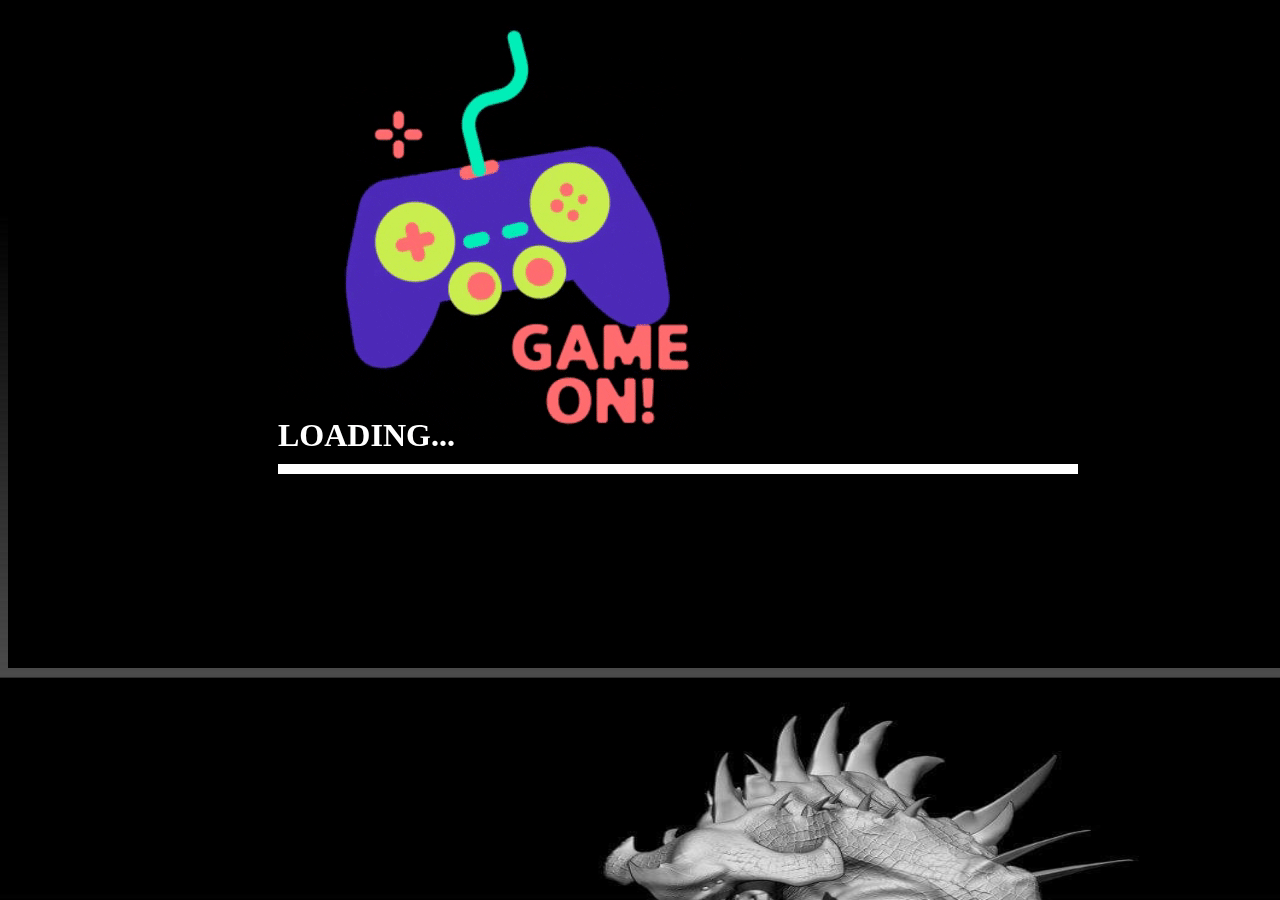
<file: index.html>
<!DOCTYPE html>
<html>
  <head>
    <title>CARD CHANCE</title>
    <meta charset="utf-8" />
    <meta name="description" content="Welcome To my website" />
    <link rel="stylesheet" href="style.css" />
    <style></style>
  </head>
  <body>
    <section class="container">
      <img src="icons/return.png" title="return" id="return" />
      <input type="text" id="input" autocomplete="off" placeholder="1>>10" />
      <button id="go">Goo!!</button>
      <button id="replay">Restart</button>
      <div id="divErreur">Enter The Number First !</div>
      <div class="parent" id="boss">
        <div class="front">FRONT</div>
        <div id="Nluck" class="back">7</div>
      </div>
      <section id="win" class="C_win"></section>
      <section id="loss" class="C_loss"></section>
    </section>
    <section class="begin">
      <button id="StartGame">Start Game</button>
      <button id="Help">Help</button>
      <button id="Quit">Quit</button>
      <div id="divHelp">
        <img src="icons/annulerHelp.png" />
        <h1>Help</h1>
        <h2>Welcome To card Chance and Thank you For Your visited</h2>
        <img src="icons/guideHelp.png" title="guide" />
      </div>
    </section>
    <section class="lancer_game" id="departGame">
      <img src="icons/gameon.gif" />
      <h1>LOADING...</h1>
      <label id="lab1">100%</label>
      <div id="loading"></div>
    </section>
    <script src="jquery-3.5.1.min.js"></script>
    <script src="scripts.js"></script>
  </body>
</html>
</file>
<file: style.css>
*
{
	box-sizing: border-box;
	outline: none;
}
body
{
	perspective:1000px;
/*	background: linear-gradient(to left,#6FCA9B,#09987F);*/
	background-image: url('background/backbody.jpeg');
	background-size: 120% 110%;
	height: 600px;
	overflow: hidden;
}
.container
{
	position: relative;
	height: 650px;
	overflow: hidden;
}
.container img[title="return"]
{
	width: 80px;
	height: 80px;
	background: #34AD8B;
	border-radius: 50%;
	cursor: pointer;
}
.parent
{
	width: 300px;
	height: 400px;
	margin: 130px 80px;;
	position: relative;
	transition: 1s;
	transform-style:preserve-3d;
}
.front,.back
{
	position: absolute;
	width: 100%;
	height: 100%;
	background-image: url('background/backCard.jpg');
	background-size: 100% 100%;
	color: #FFF;
	text-align: center;
	backface-visibility: hidden;
	transition: 1s;
	border-radius: 20px;
	box-shadow: 5px 5px 15px #FFF;
}
.back
{
	line-height: 350px;
	font-size: 200px;
	background: #000;
	z-index: -1;
	transform: rotateY(180deg);
	transition: 1s;
	color: #E18A06; 
	text-shadow: 5px 5px 5px #EEC026,
		         -5px -5px 5px #EEC026;
}

/*
.parent:hover
{
	transform: rotateY(180deg);
}
*/

.container input[id="input"]
{
	position: absolute;
	top: 30%;
	left: 30%;
	width: 100px;
	padding: 10px;
	border-radius: 20px 20px 0 0;
	text-align: center;
	font-size: 25px;
	
}
.container button[id="go"]
{
	position: absolute;
	top: 45%;
	left: 30%;
	cursor: pointer;
	width: 100px;
	padding: 15px;
	border-radius: 10px;
	font-size: 25px;
	background: #087F6A;
	color: #FFF;
	font-weight: bold;
}
.container button[id="replay"]
{
	position: absolute;
	top: 6%;
	right: 43%;
	cursor: pointer;
	padding: 10px;
	width: 200px;
	border-radius: 20%;
	font-size: 30px;
	font-weight:bolder;
	background: #FCFF0C;
	visibility: hidden;
}
.C_win,.C_loss
{
	width: 100%;
	height: 80%;
	background-image: url('background/backbingo.gif');
	background-size: 100% 100%;
	position: absolute;
	top: 20%;
	left: 0%;
	position: absolute;
	color: #FFF;
	line-height: 400px;
	font-size: 80px;
	text-align: center;
	visibility: hidden;
	border-radius: 20px;
	box-shadow: 0 -15px 15px #FCFF0C;
}
.C_loss
{
	background-image: url('background/backloss.gif');
	background-size: 100% 100%;
}
div[id="divErreur"]
{
	color: #F00;
	position: absolute;
      top: 40%;
	  left: 30%;
	visibility: hidden;
}
/**********************************************************/
.begin
{
	background: linear-gradient(to left,#000,#E9AB4D,#FCFF0C);
	width: 1350px;
	height: 680px;
	position: relative;
	 top: -680px;
}
.begin button
{
	width: 300px;
	padding: 10px;
	position: absolute;
	  left: 40%;
	  top: 25%;
	cursor: pointer;
	font-size: 20px;
	font-weight: bold;
	border-radius: 20px;
	transition: 1s;
}
.begin button:hover
{
	color: #F2D62C;
	background: #000;
	font-size: 24px;
	
}
.begin button:nth-of-type(2)
{
	top: 40%;
}
.begin button:nth-of-type(3)
{
	top: 55%;
}
.begin #divHelp
{
	background: #EEE;
	width: 800px;
	height: 500px;
	position: relative;
	 left: 20%;
	 top: 15%;
	border-radius: 30px;
	text-align: center;
	display: none;
	
}
.begin #divHelp img
{
	position: absolute;
	 right: 2%;
	cursor: pointer;
}
.begin #divHelp h1
{
	position: absolute;
	 left: 45%;
	 top: 10%;
	font-size: 40px;
}
.begin #divHelp h2
{
   position: absolute;
	 left: 13%;
	 top: 30%;

}
.begin #divHelp img[title="guide"]
{
	width: 500px;
	height: 250px;
	 top: 45%;
	left: 20%;
	border-radius: 20px;
}
/**********************************************************/
.lancer_game
{
	background: #000;
	width: 1350px;
	height: 680px;
	position: relative;
	 top: -1350px;
}
.lancer_game img
{
	position: absolute;
	 left: 20%;
}
.lancer_game h1,.lancer_game label:first-of-type
{
	position: absolute;
	 top: 60%;
	 left: 20%;
	color: #FFF;
}
.lancer_game label:first-of-type
{
	top: 69%;
	left: 80%;
	display: none;
}
.lancer_game #loading
{
	position: absolute;
	 top: 70%;
	 left:20%;
	background: #FFF;
	width: 800px;
	height: 10px;
}
.lancer_game #loading::before
{
	content: "";
	background: #1BA160;
	position: absolute;
	 top: 0;
	 left: 0;
	height: 100%;
	width: 0;
	animation: load 3s 1;
	animation-fill-mode: forwards;
}
@keyframes load
{
	10%{
		width: 10%;
	}
	20%{
		width: 20%;
	}
	45%{
		width: 45%;
	}
	60%{
		width: 60%;
	}
	75%{
		width: 75%;
	}
	100%{
		width: 100%;
	}
}
</file>
